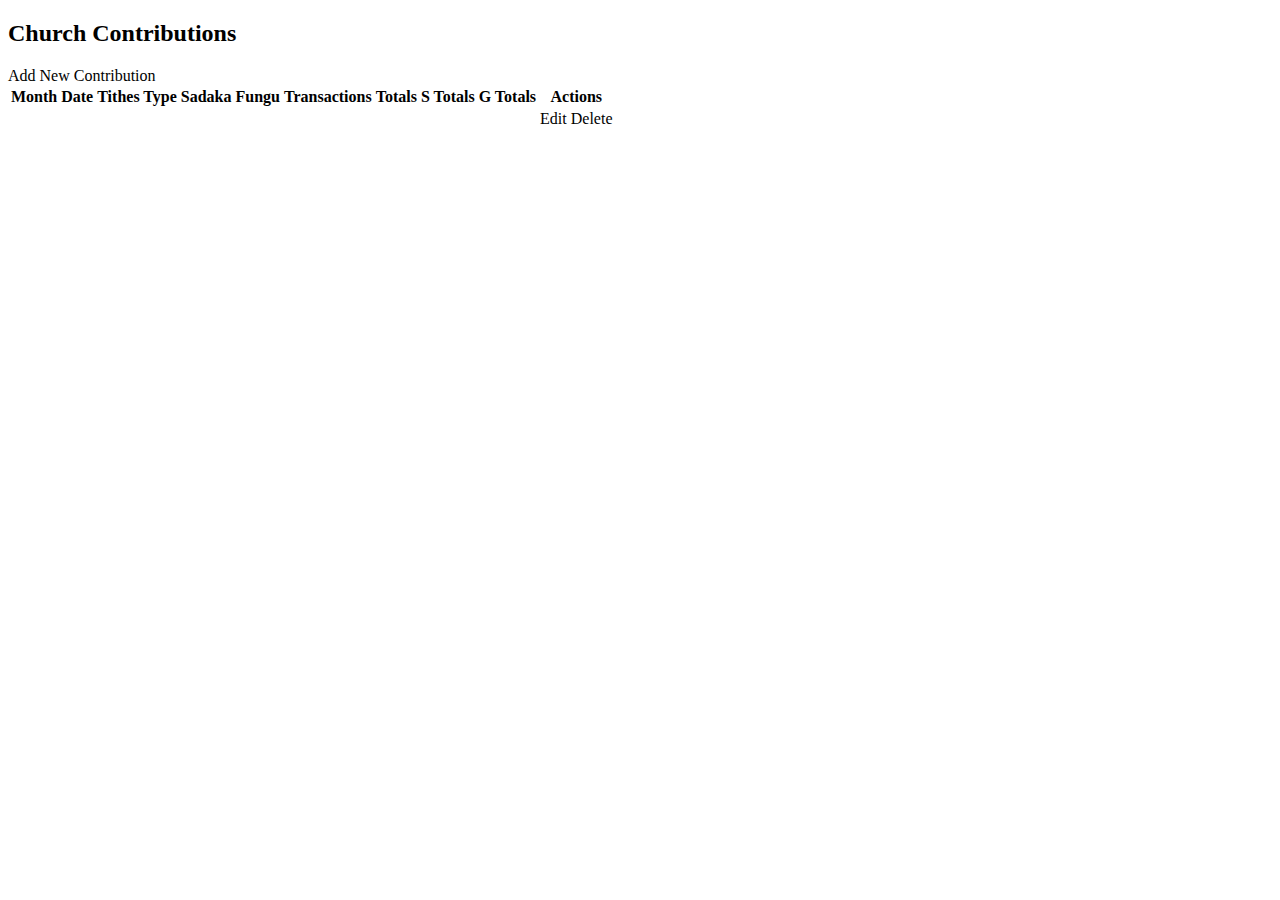
<file: src/main/resources/template/index.html>
<!DOCTYPE html>
<html xmlns:th="http://www.thymeleaf.org">
<head>
    <title>Church Contributions</title>
    <link rel="stylesheet" th:href="@{/css/style.css}">
</head>
<body>
<h2>Church Contributions</h2>
<a th:href="@{/add}">Add New Contribution</a>
<table>
    <tr>
        <th>Month</th>
        <th>Date</th>
        <th>Tithes Type</th>
        <th>Sadaka</th>
        <th>Fungu</th>
        <th>Transactions</th>
        <th>Totals</th>
        <th>S Totals</th>
        <th>G Totals</th>
        <th>Actions</th>
    </tr>
    <tr th:each="contribution : ${contributions}">
        <td th:text="${contribution.month}"></td>
        <td th:text="${contribution.date}"></td>
        <td th:text="${contribution.tithesType}"></td>
        <td th:text="${#numbers.formatDecimal(contribution.sadaka, 2, 2)}"></td>
        <td th:text="${#numbers.formatDecimal(contribution.fungu, 2, 2)}"></td>
        <td th:text="${#numbers.formatDecimal(contribution.transactions, 2, 2)}"></td>
        <td th:text="${#numbers.formatDecimal(contribution.totals, 2, 2)}"></td>
        <td th:text="${#numbers.formatDecimal(contribution.sTotals, 2, 2)}"></td>
        <td th:text="${#numbers.formatDecimal(contribution.gTotals, 2, 2)}"></td>
        <td>
            <a th:href="@{/edit/{id}(id=${contribution.id})}">Edit</a>
            <a th:href="@{/delete/{id}(id=${contribution.id})}" onclick="return confirm('Are you sure?')">Delete</a>
        </td>
    </tr>
</table>
</body>
</html>
</file>
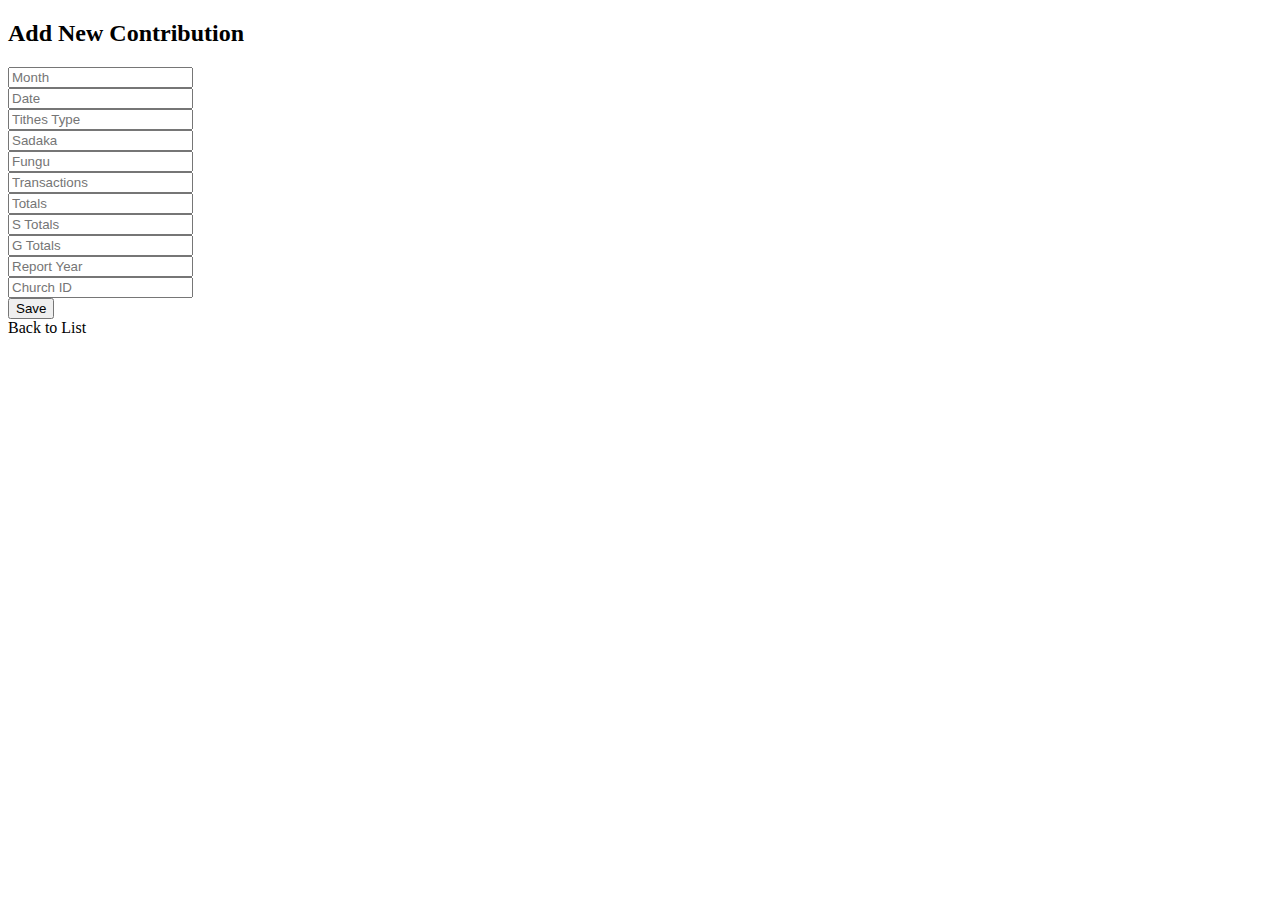
<file: src/main/resources/template/add-contribution.html>
<!DOCTYPE html>
<html xmlns:th="http://www.thymeleaf.org">
<head>
    <title>Add Contribution</title>
    <link rel="stylesheet" th:href="@{/css/style.css}">
</head>
<body>
<h2>Add New Contribution</h2>
<form th:action="@{/save}" th:object="${contribution}" method="post">
    <input type="text" th:field="*{month}" placeholder="Month" required><br>
    <input type="number" th:field="*{date}" placeholder="Date" required><br>
    <input type="text" th:field="*{tithesType}" placeholder="Tithes Type" required><br>
    <input type="number" step="0.01" th:field="*{sadaka}" placeholder="Sadaka"><br>
    <input type="number" step="0.01" th:field="*{fungu}" placeholder="Fungu"><br>
    <input type="number" step="0.01" th:field="*{transactions}" placeholder="Transactions"><br>
    <input type="number" step="0.01" th:field="*{totals}" placeholder="Totals"><br>
    <input type="number" step="0.01" th:field="*{sTotals}" placeholder="S Totals"><br>
    <input type="number" step="0.01" th:field="*{gTotals}" placeholder="G Totals"><br>
    <input type="number" th:field="*{reportYear}" placeholder="Report Year" required><br>
    <input type="number" th:field="*{churchId}" placeholder="Church ID" required><br>
    <button type="submit">Save</button>
</form>
<a th:href="@{/}">Back to List</a>
</body>
</html>
</file>
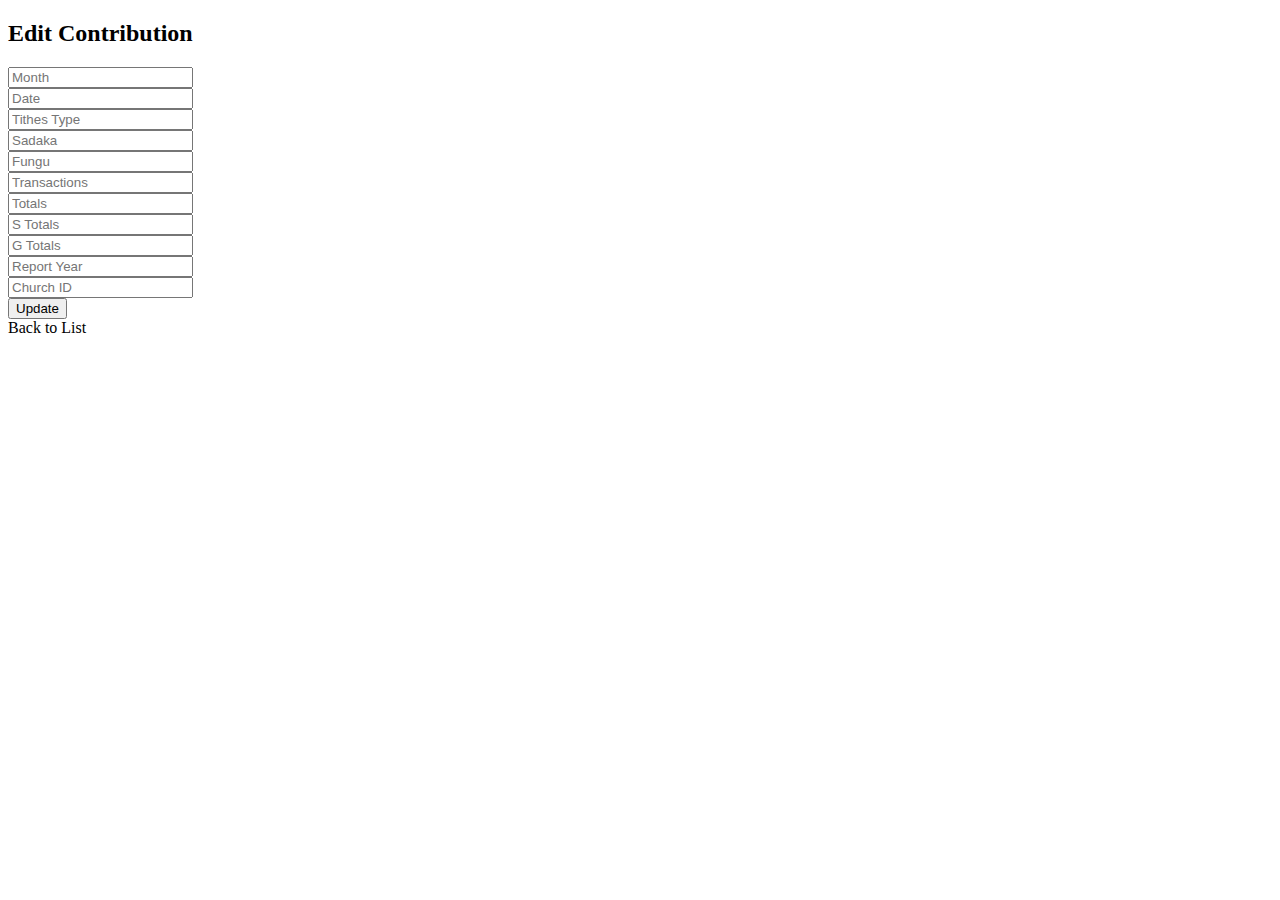
<file: src/main/resources/template/edit-contribution.html>
<!DOCTYPE html>
<html xmlns:th="http://www.thymeleaf.org">
<head>
    <title>Edit Contribution</title>
    <link rel="stylesheet" th:href="@{/css/style.css}">
</head>
<body>
<h2>Edit Contribution</h2>
<form th:action="@{/update}" th:object="${contribution}" method="post">
    <input type="hidden" th:field="*{id}">
    <input type="text" th:field="*{month}" placeholder="Month" required><br>
    <input type="number" th:field="*{date}" placeholder="Date" required><br>
    <input type="text" th:field="*{tithesType}" placeholder="Tithes Type" required><br>
    <input type="number" step="0.01" th:field="*{sadaka}" placeholder="Sadaka"><br>
    <input type="number" step="0.01" th:field="*{fungu}" placeholder="Fungu"><br>
    <input type="number" step="0.01" th:field="*{transactions}" placeholder="Transactions"><br>
    <input type="number" step="0.01" th:field="*{totals}" placeholder="Totals"><br>
    <input type="number" step="0.01" th:field="*{sTotals}" placeholder="S Totals"><br>
    <input type="number" step="0.01" th:field="*{gTotals}" placeholder="G Totals"><br>
    <input type="number" th:field="*{reportYear}" placeholder="Report Year" required><br>
    <input type="number" th:field="*{churchId}" placeholder="Church ID" required><br>
    <button type="submit">Update</button>
</form>
<a th:href="@{/}">Back to List</a>
</body>
</html>
</file>
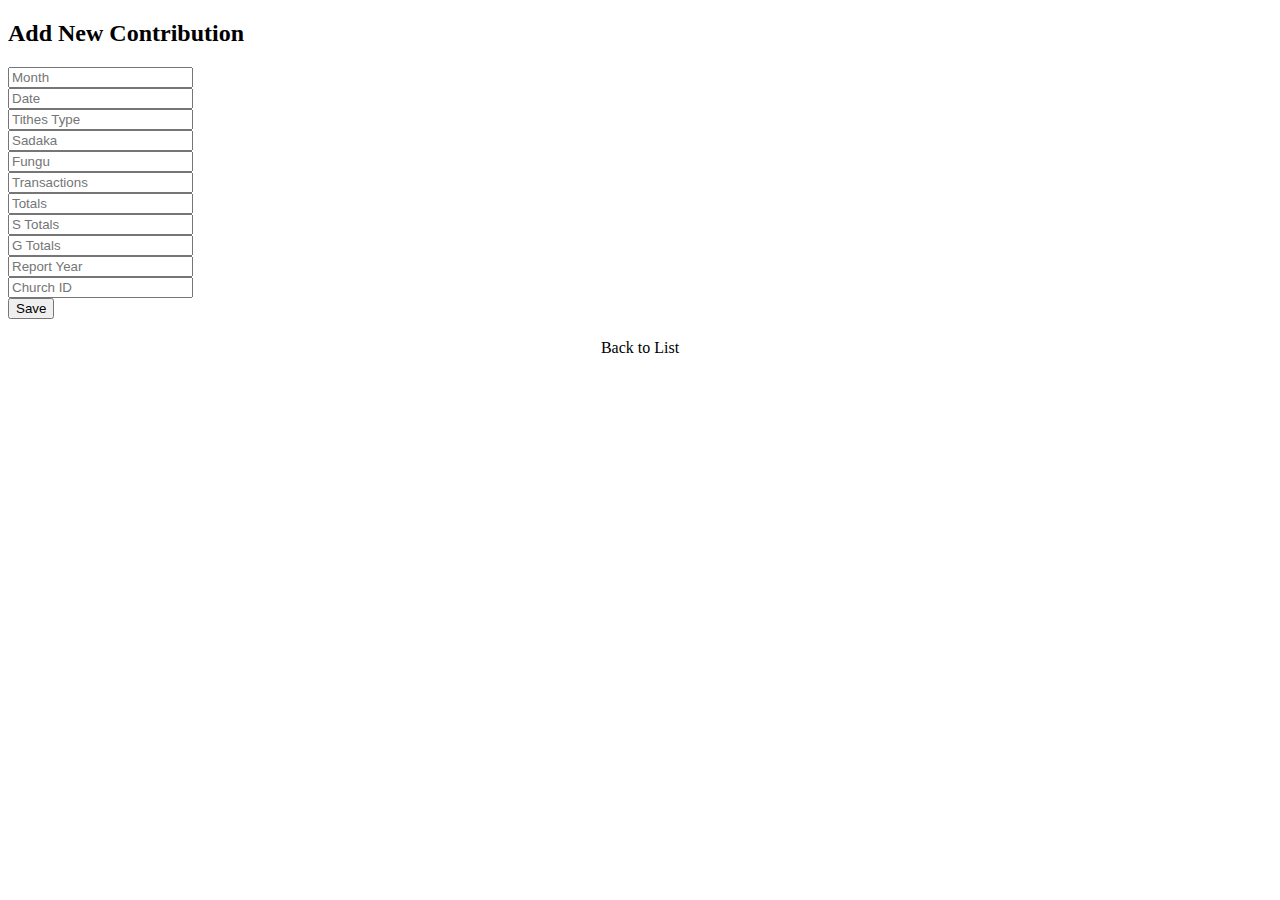
<file: src/main/resources/templates/add-contribution.html>
<!DOCTYPE html>
<html xmlns:th="http://www.thymeleaf.org">
<head>
    <title>Add Contribution</title>
    <link rel="stylesheet" th:href="@{/css/style.css}">
    <link rel="stylesheet" th:href="@{/css/bootstrap.css}">
    <link rel="stylesheet" th:href="@{/style.css}">
</head>
<body>
<h2>Add New Contribution</h2>
<form th:action="@{/save}" th:object="${contribution}" method="post">
    <input type="text" th:field="*{month}" placeholder="Month" required><br>
    <input type="number" th:field="*{date}" placeholder="Date" required><br>
    <input type="text" th:field="*{tithesType}" placeholder="Tithes Type" required><br>
    <input type="number" step="0.01" th:field="*{sadaka}" placeholder="Sadaka"><br>
    <input type="number" step="0.01" th:field="*{fungu}" placeholder="Fungu"><br>
    <input type="number" step="0.01" th:field="*{transactions}" placeholder="Transactions"><br>
    <input type="number" step="0.01" th:field="*{totals}" placeholder="Totals"><br>
    <input type="number" step="0.01" th:field="*{sTotals}" placeholder="S Totals"><br>
    <input type="number" step="0.01" th:field="*{gTotals}" placeholder="G Totals"><br>
    <input type="number" th:field="*{reportYear}" placeholder="Report Year" required><br>
    <input type="number" th:field="*{churchId}" placeholder="Church ID" required><br>
    <button type="submit">Save</button>
</form>
<div style="text-align: center; margin-top: 20px;">
    <a th:href="@{/}">Back to List</a>
</div>
</body>
</html>
</file>
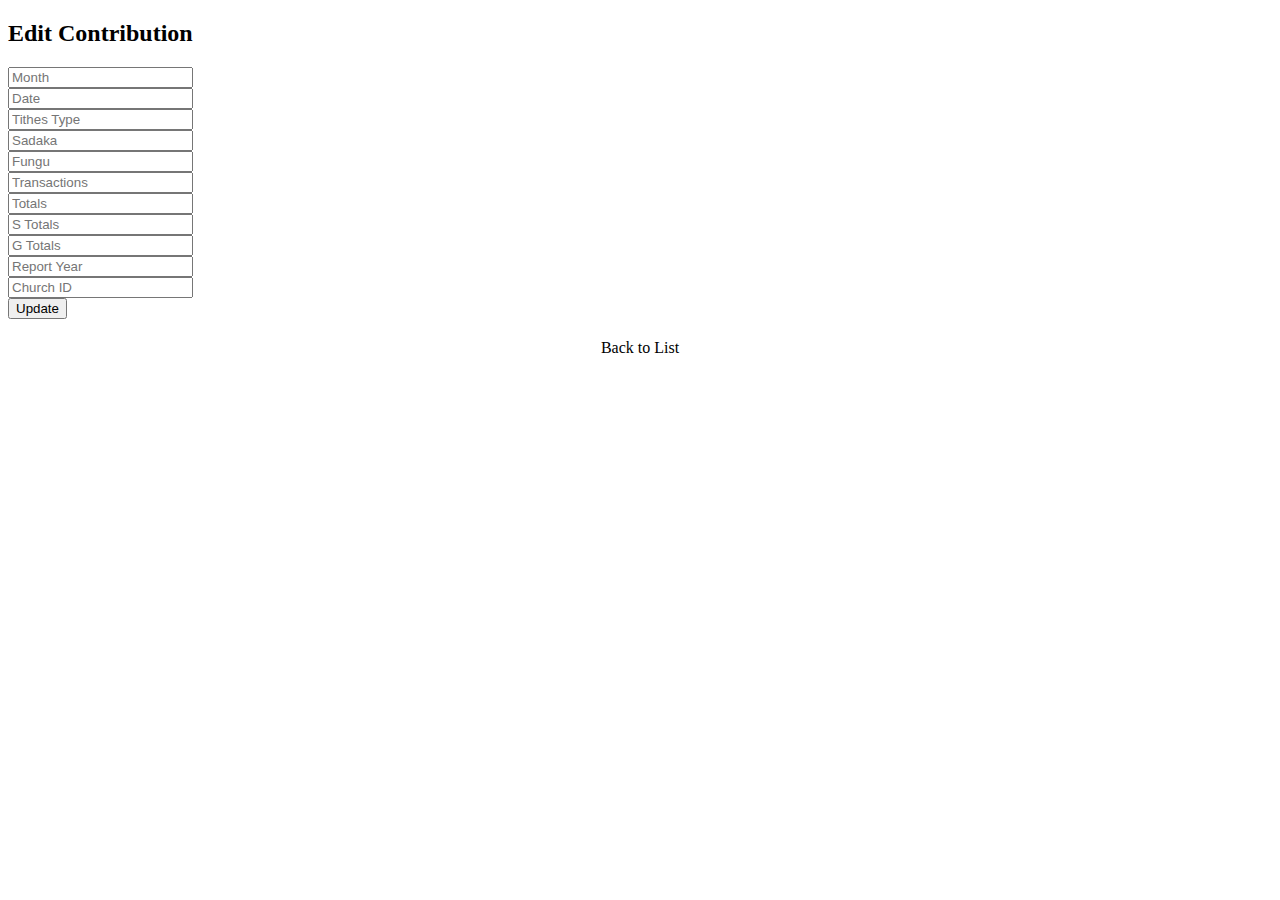
<file: src/main/resources/templates/edit-contribution.html>
<!DOCTYPE html>
<html xmlns:th="http://www.thymeleaf.org">
<head>
    <title>Edit Contribution</title>
    <link rel="stylesheet" th:href="@{/css/style.css}">
    <link rel="stylesheet" th:href="@{/css/bootstrap.css}">
    <link rel="stylesheet" th:href="@{/style.css}">
</head>
<body>
<h2>Edit Contribution</h2>
<form th:action="@{/update}" th:object="${contribution}" method="post">
    <input type="hidden" th:field="*{id}">
    <input type="text" th:field="*{month}" placeholder="Month" required><br>
    <input type="number" th:field="*{date}" placeholder="Date" required><br>
    <input type="text" th:field="*{tithesType}" placeholder="Tithes Type" required><br>
    <input type="number" step="0.01" th:field="*{sadaka}" placeholder="Sadaka"><br>
    <input type="number" step="0.01" th:field="*{fungu}" placeholder="Fungu"><br>
    <input type="number" step="0.01" th:field="*{transactions}" placeholder="Transactions"><br>
    <input type="number" step="0.01" th:field="*{totals}" placeholder="Totals"><br>
    <input type="number" step="0.01" th:field="*{sTotals}" placeholder="S Totals"><br>
    <input type="number" step="0.01" th:field="*{gTotals}" placeholder="G Totals"><br>
    <input type="number" th:field="*{reportYear}" placeholder="Report Year" required><br>
    <input type="number" th:field="*{churchId}" placeholder="Church ID" required><br>
    <button type="submit">Update</button>
</form>
<div style="text-align: center; margin-top: 20px;">
    <a th:href="@{/}">Back to List</a>
</div>
</body>
</html>
</file>
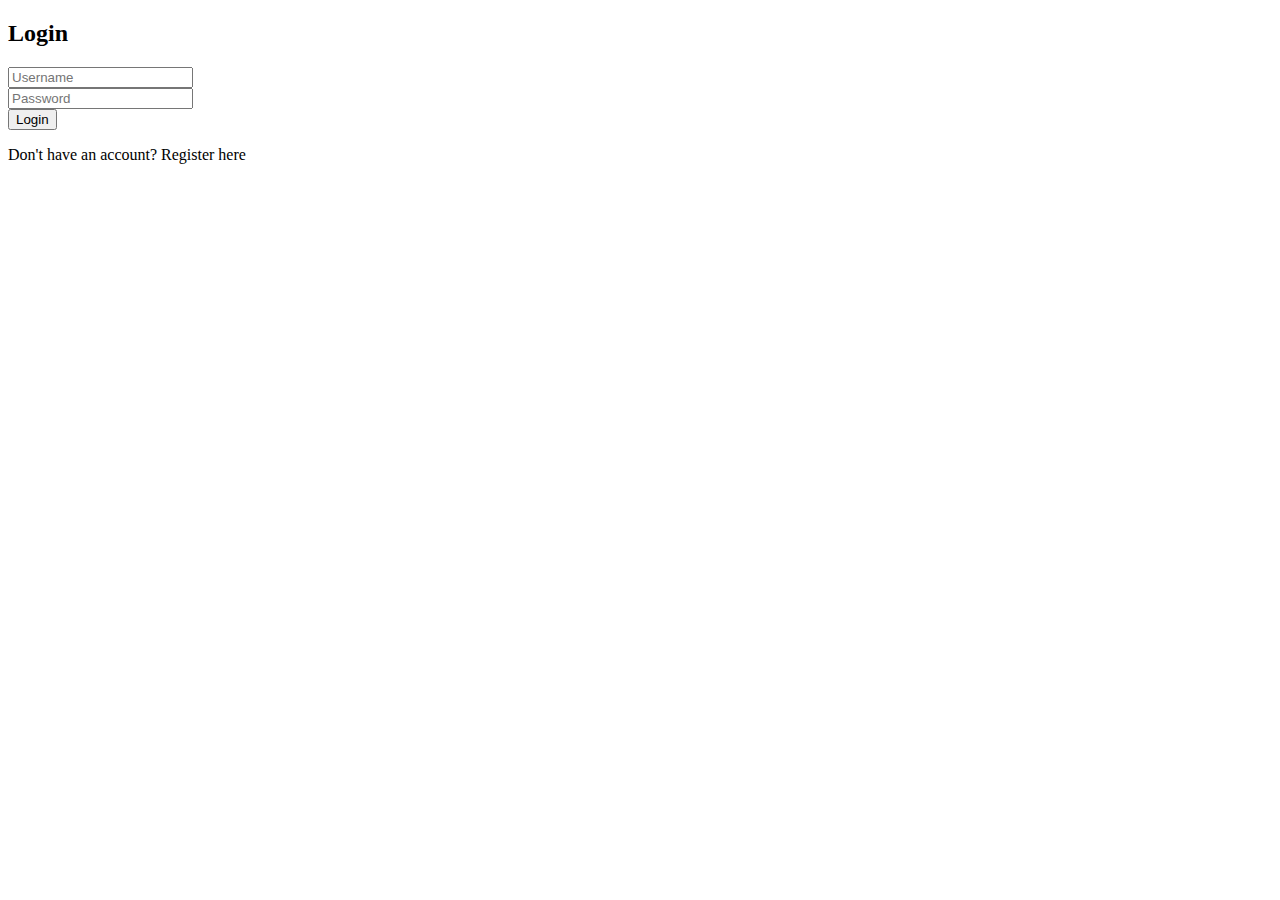
<file: src/main/resources/templates/login.html>
<!DOCTYPE html>
<html xmlns:th="http://www.thymeleaf.org">
<head>
    <title>Login</title>
    <link rel="stylesheet" th:href="@{/css/style.css}">
    <link rel="stylesheet" th:href="@{/style.css}">
    <link rel="stylesheet" th:href="@{/css/bootstrap.css}">
</head>
<body>
<div class="login-form">
    <h2>Login</h2>
    <p th:if="${param.error}" th:text="'Invalid username or password.'" style="color: red;"></p>
    <p th:if="${successMessage}" th:text="${successMessage}" style="color: green;"></p>
    <form th:action="@{/login}" method="post">
        <input type="text" name="username" placeholder="Username" required><br>
        <input type="password" name="password" placeholder="Password" required><br>
        <button type="submit">Login</button>
    </form>
    <p>Don't have an account? <a th:href="@{/register}">Register here</a></p>
</div>
</body>
</html>
</file>
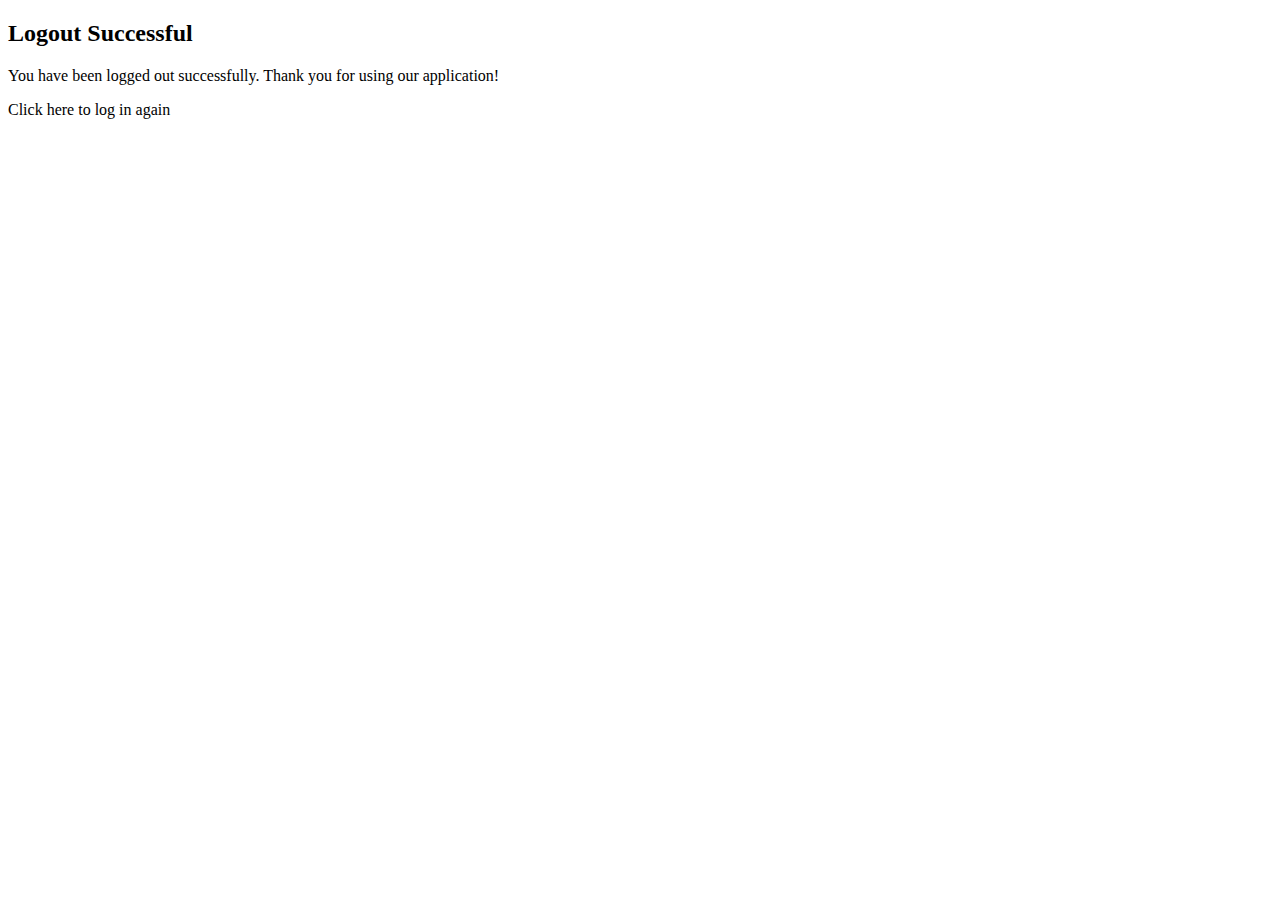
<file: src/main/resources/templates/logout-success.html>
<!DOCTYPE html>
<html xmlns:th="http://www.thymeleaf.org">
<head>
    <title>Logout Successful</title>
    <link rel="stylesheet" th:href="@{/css/bootstrap.css}">
    <link rel="stylesheet" th:href = "@{/style.css}">
    <link rel="stylesheet" th:href = "@{/css/logout.css}">
</head>
<body>
<div class="logout-success-form">
    <h2>Logout Successful</h2>
    <p>You have been logged out successfully. Thank you for using our application!</p>
    <a th:href="@{/login}">Click here to log in again</a>
</div>
</body>
</html>
</file>
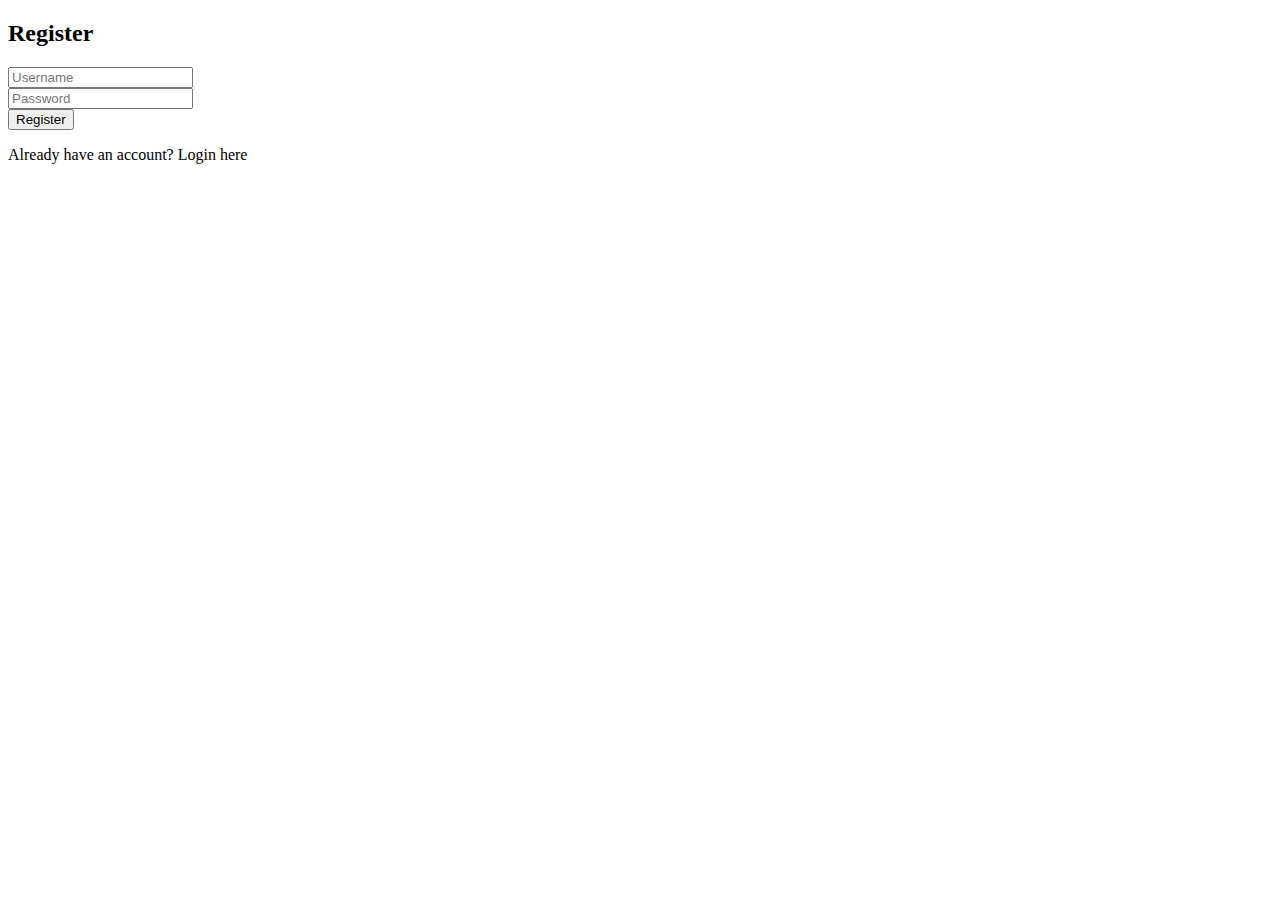
<file: src/main/resources/templates/register.html>
<!DOCTYPE html>
<html xmlns:th="http://www.thymeleaf.org">
<head>
    <title>Register</title>
    <link rel="stylesheet" th:href="@{/css/style.css}">
    <link rel="stylesheet" th:href="@{/style.css}">
    <link rel="stylesheet" th:href="@{/css/bootstrap.css}">

</head>
<body>
<div class="register-form">
    <h2>Register</h2>
    <p th:if="${error}" th:text="${errorMessage}" style="color: red;"></p>
    <p th:if="${successMessage}" th:text="${successMessage}" style="color: green;"></p>
    <form th:action="@{/register}" method="post">
        <input type="text" name="username" placeholder="Username" required><br>
        <input type="password" name="password" placeholder="Password" required><br>
        <button type="submit">Register</button>
    </form>
    <p>Already have an account? <a th:href="@{/login}">Login here</a></p>
</div>
</body>
</html>
</file>
